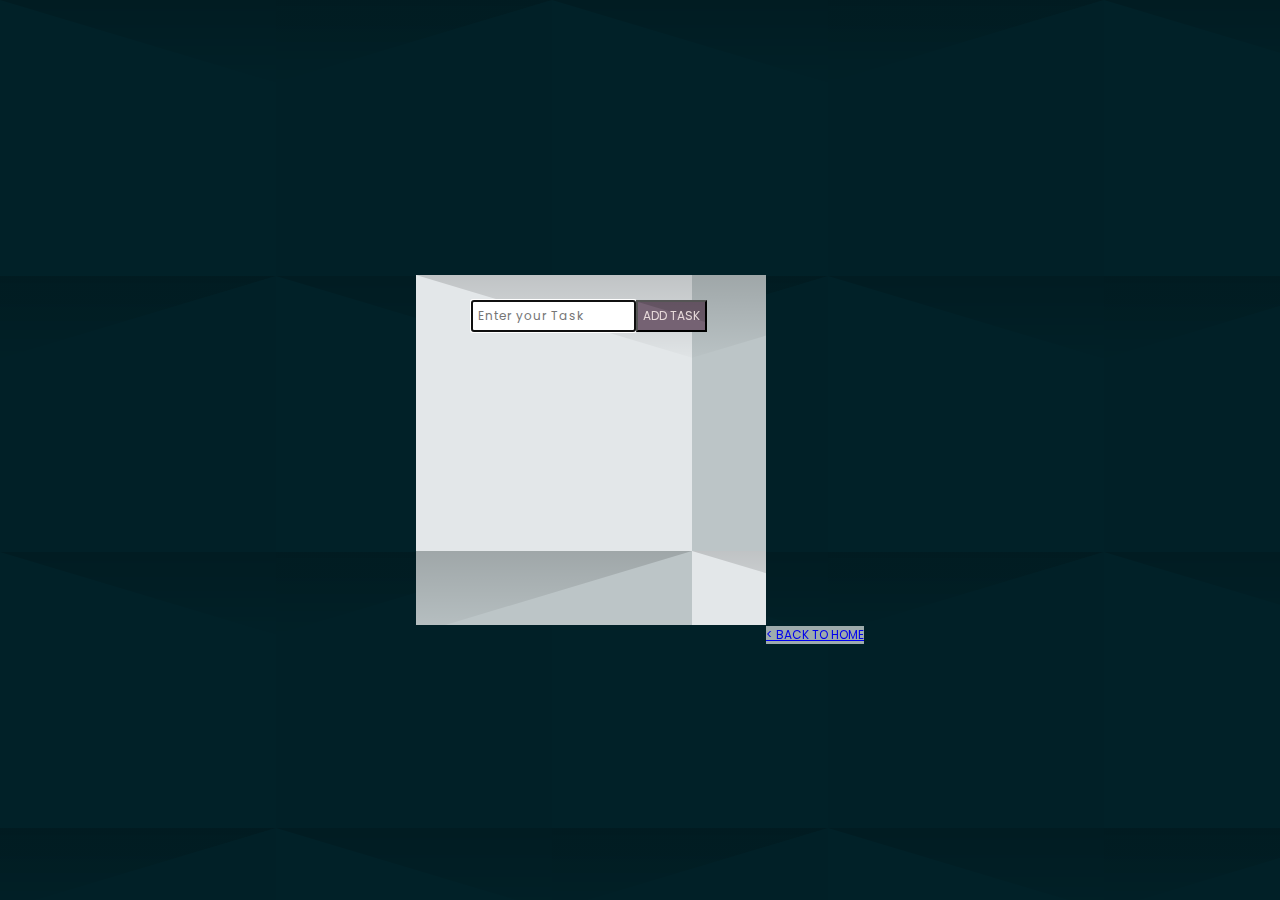
<file: result.html>
<!DOCTYPE html>
<html lang="en">
<head>
    <meta charset="UTF-8">
    <meta http-equiv="X-UA-Compatible" content="IE=edge">
    <meta name="viewport" content="width=device-width, initial-scale=1.0">
    <link rel="stylesheet" href="result.css">
    <title>TO-DO LIST</title>
</head>
<body>
 
    <form  id="create-account-form" action="result.html" method="GET">      
 <main class="main">
        <div class="container">
   <center> <p id="paragraph"></p></center>

    <div class="input-group">
        <input type="text" id="text-input-field" placeholder="Enter your Task" autofocus>
        <div class="hover">   <button id="add-button" type="button" class="btn">
        ADD TASK
        </button></div> 
    </div>
    <div>
        <ul id="todos-container">
            <!-- <li class="checked">helloworld</li>
            <li>s</li>  -->
         </ul>   
        </ul>   
    </div>
    </div>
    <div class="back"> 
        <a href="index.html"> < BACK TO HOME</a>
     </div>
    </main>


    <script src="result.js"></script>
    <script src="user.js"></script>
 
</body>
</html>
</file>
<file: result.css>
@import url('https://fonts.googleapis.com/css2?family=Poppins:wght@100;400&family=Rubik:wght@300&display=swap');

* {
    padding: 0;
    margin: 0;
    box-sizing: border-box;
    font-family: 'poppins', sans-serif;
}
.main {
    background-color: #012128;
    background-image: url("data:image/svg+xml,%3Csvg xmlns='http://www.w3.org/2000/svg' width='552' height='552' viewBox='0 0 200 200'%3E%3Cdefs%3E%3ClinearGradient id='a' gradientUnits='userSpaceOnUse' x1='100' y1='33' x2='100' y2='-3'%3E%3Cstop offset='0' stop-color='%23000' stop-opacity='0'/%3E%3Cstop offset='1' stop-color='%23000' stop-opacity='1'/%3E%3C/linearGradient%3E%3ClinearGradient id='b' gradientUnits='userSpaceOnUse' x1='100' y1='135' x2='100' y2='97'%3E%3Cstop offset='0' stop-color='%23000' stop-opacity='0'/%3E%3Cstop offset='1' stop-color='%23000' stop-opacity='1'/%3E%3C/linearGradient%3E%3C/defs%3E%3Cg fill='%23001e25' fill-opacity='0.17'%3E%3Crect x='100' width='100' height='100'/%3E%3Crect y='100' width='100' height='100'/%3E%3C/g%3E%3Cg fill-opacity='0.17'%3E%3Cpolygon fill='url(%23a)' points='100 30 0 0 200 0'/%3E%3Cpolygon fill='url(%23b)' points='100 100 0 130 0 100 200 100 200 130'/%3E%3C/g%3E%3C/svg%3E");
    height: 100vh;
    display: flex;
    justify-content: center;
    align-items: center;
}
.container {
    background-color: #e3e7e9;
    background-image: url("data:image/svg+xml,%3Csvg xmlns='http://www.w3.org/2000/svg' width='552' height='552' viewBox='0 0 200 200'%3E%3Cdefs%3E%3ClinearGradient id='a' gradientUnits='userSpaceOnUse' x1='100' y1='33' x2='100' y2='-3'%3E%3Cstop offset='0' stop-color='%23000' stop-opacity='0'/%3E%3Cstop offset='1' stop-color='%23000' stop-opacity='1'/%3E%3C/linearGradient%3E%3ClinearGradient id='b' gradientUnits='userSpaceOnUse' x1='100' y1='135' x2='100' y2='97'%3E%3Cstop offset='0' stop-color='%23000' stop-opacity='0'/%3E%3Cstop offset='1' stop-color='%23000' stop-opacity='1'/%3E%3C/linearGradient%3E%3C/defs%3E%3Cg fill='%23001e25' fill-opacity='0.17'%3E%3Crect x='100' width='100' height='100'/%3E%3Crect y='100' width='100' height='100'/%3E%3C/g%3E%3Cg fill-opacity='0.17'%3E%3Cpolygon fill='url(%23a)' points='100 30 0 0 200 0'/%3E%3Cpolygon fill='url(%23b)' points='100 100 0 130 0 100 200 100 200 130'/%3E%3C/g%3E%3C/svg%3E");
    width: 350px;
    height: 350px;
    padding: 10px;
}
p {
    text-transform: uppercase;
    letter-spacing: 1.5px;
    margin-bottom: 15px;
    color: rgb(5, 5, 5);
    font-size: 20px;  
}
.input-group {
    display: flex;
    margin-bottom: 15px;
}
#text-input-field {
    width: 50%;
    height: 30%;
    padding: 5px;
    font-size: 12px;
    letter-spacing: 1px;
    margin-left: 45px;
}
.btn {
    
    background-color: #756273;
    background-image: url("data:image/svg+xml,%3Csvg xmlns='http://www.w3.org/2000/svg' width='552' height='552' viewBox='0 0 200 200'%3E%3Cdefs%3E%3ClinearGradient id='a' gradientUnits='userSpaceOnUse' x1='100' y1='33' x2='100' y2='-3'%3E%3Cstop offset='0' stop-color='%23000' stop-opacity='0'/%3E%3Cstop offset='1' stop-color='%23000' stop-opacity='1'/%3E%3C/linearGradient%3E%3ClinearGradient id='b' gradientUnits='userSpaceOnUse' x1='100' y1='135' x2='100' y2='97'%3E%3Cstop offset='0' stop-color='%23000' stop-opacity='0'/%3E%3Cstop offset='1' stop-color='%23000' stop-opacity='1'/%3E%3C/linearGradient%3E%3C/defs%3E%3Cg fill='%23001e25' fill-opacity='0.17'%3E%3Crect x='100' width='100' height='100'/%3E%3Crect y='100' width='100' height='100'/%3E%3C/g%3E%3Cg fill-opacity='0.17'%3E%3Cpolygon fill='url(%23a)' points='100 30 0 0 200 0'/%3E%3Cpolygon fill='url(%23b)' points='100 100 0 130 0 100 200 100 200 130'/%3E%3C/g%3E%3C/svg%3E");
    width: 350px;
    width:100%;
    padding: 5px 5px;
    color: #e6d9d9;
    font-size: 12px;
    
 }.hover :hover {
    background-color: #9b8493;
 }

.todo-item-container {
    display: flex;
    margin-bottom: 5px;
}
#todo-text {
    width: 75%;
    padding: 5px 70px;
    font-size: 17px;
    user-select: none;
    margin-left: 10px;
    color: #050505;
}

.back{
    margin-top: 370px;
    background: rgba(204, 212, 212, 0.774);
    font-size: 12px;
    color: rgb(136, 134, 134);
    
}
.line-through {
    text-decoration: line-through;
}
ul li{
    list-style: none;
    font-size: 1px;
    padding: 10px 5px 10px 40px;
    user-select: none;
    cursor: pointer;
    position: relative;   
    color: #000000;
    
}
ul li::before{
    content: '';
    position: absolute;
    height: 20px;
    width: 20px;
    background-image: url(unchecked.png);
    background-size: cover;
    background-position: center;
    top: 10px;
    left: 5px;
    margin-left: 27px;
}
ul li.checked{
    color: #857c7c;
    text-decoration: line-through;
    
}
ul li.checked::before{
    background-image: url(checked.png);
}
</file>
